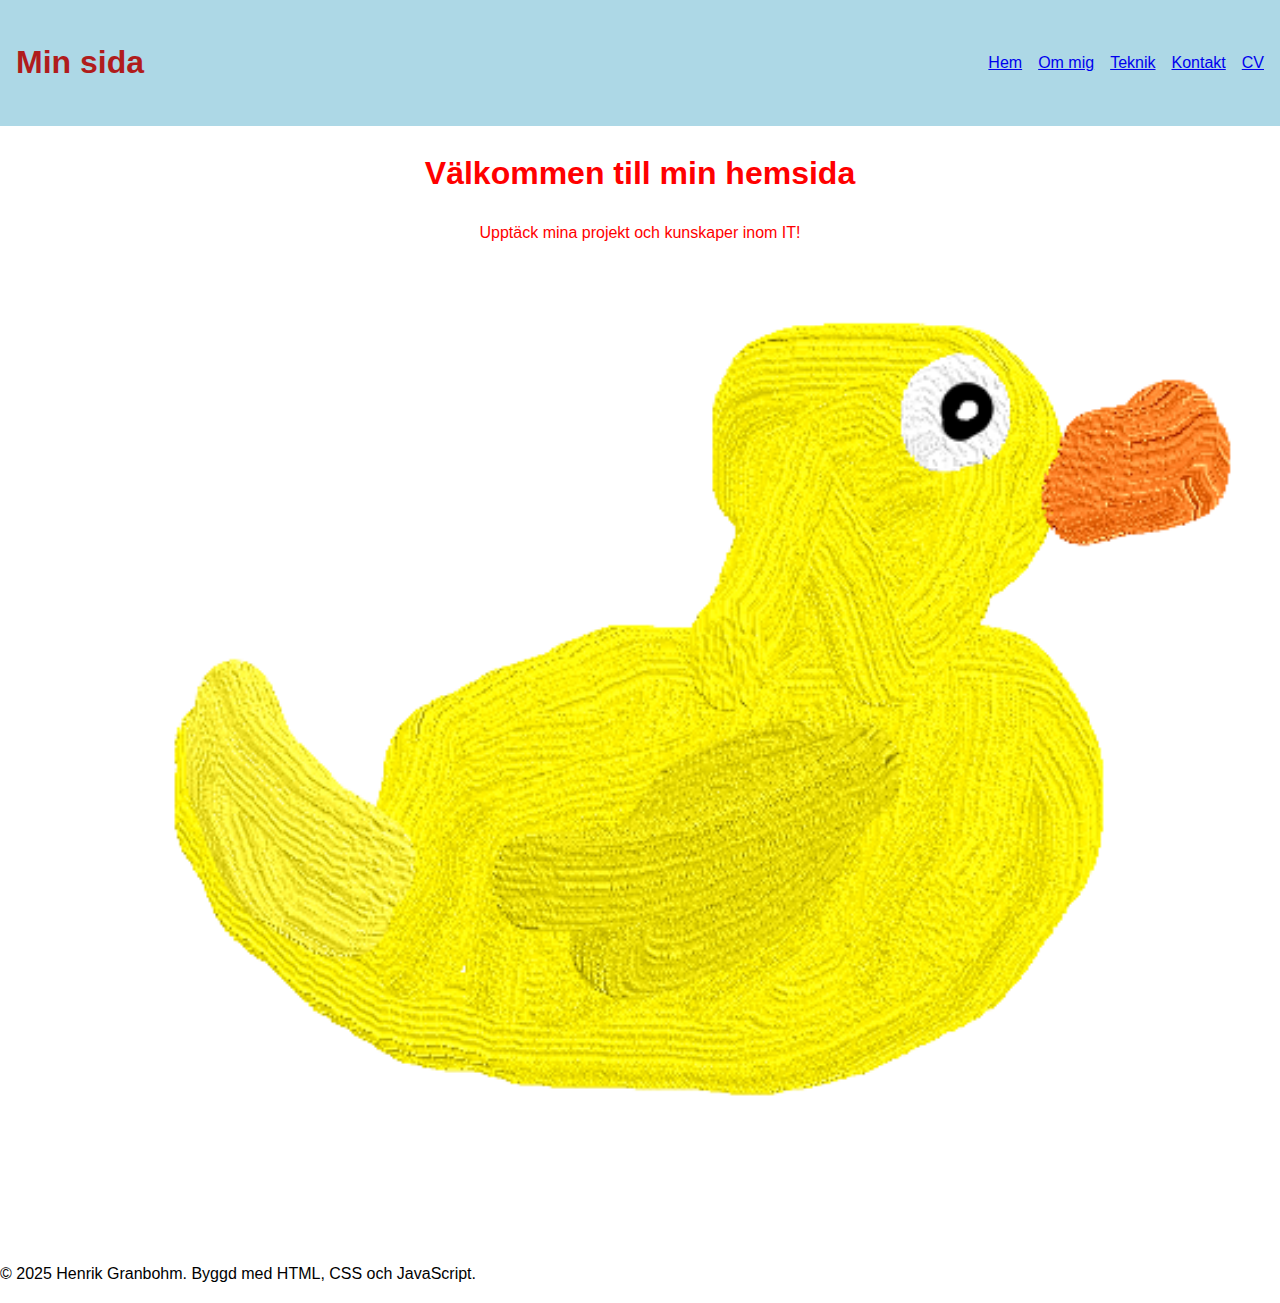
<file: index.html>
<!DOCTYPE html>
<html lang="sv">
<head>
    <meta charset="UTF-8">
    <meta name="viewport" content="width=device-width, initial-scale=1.0">
    <meta name="description" content="Min personliga portfölj inom systemutveckling">
    <title>Hem</title>
    <link rel="stylesheet" href="style.css">
</head>
<body>
    <header>
        <nav class="navigation">
            <h1>Min sida</h1>
            <button class="menu-button">☰</button>
            <ul class="nav-links">
                <li><a href="index.html">Hem</a></li>
                <li><a href="about.html">Om mig</a></li>
                <li><a href="teknik.html">Teknik</a></li>
                <li><a href="kontakt.html">Kontakt</a></li>
                <li><a href="cv.html">CV</a></li>
            </ul>
        </nav>
    </header>
    <main>
        <section class="hero">
            <div class="hero-content">
                <h1>Välkommen till min hemsida</h1>
                <p>Upptäck mina projekt och kunskaper inom IT!</p>
            </div>
            <img src="images/rubberdukk.png" alt="Välkomstbild" class="hero-image">
        </section>
    </main>
    

    <footer>
        <p>© 2025 Henrik Granbohm. Byggd med HTML, CSS och JavaScript.</p>
    </footer>

    <script src="script.js"></script>
</body>
</html>
</file>
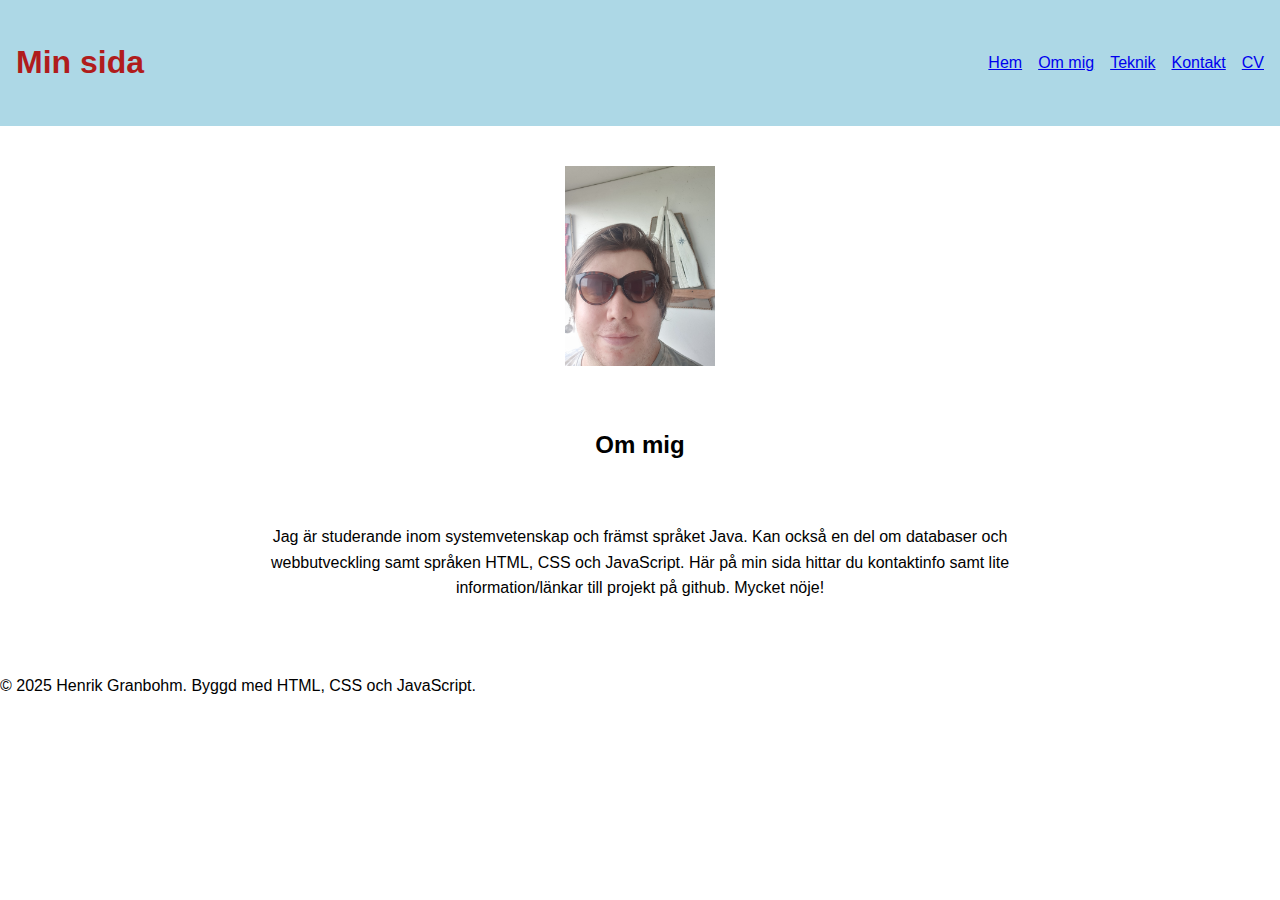
<file: about.html>
<!DOCTYPE html>
<html lang="sv">
<head>
    <meta charset="UTF-8">
    <meta name="viewport" content="width=device-width, initial-scale=1.0">
    <meta name="description" content="Min personliga portfölj inom systemutveckling">
    <title>Om mig</title>
    <link rel="stylesheet" href="style.css">
</head>
<body>
    <header>
        <nav class="navigation">
            <h1>Min sida</h1>
            <button class="menu-button">☰</button>
            <ul class="nav-links">
                <li><a href="index.html">Hem</a></li>
                <li><a href="about.html">Om mig</a></li>
                <li><a href="teknik.html">Teknik</a></li>
                <li><a href="kontakt.html">Kontakt</a></li>
                <li><a href="cv.html">CV</a></li>
            </ul>
        </nav>
    </header>

    <main>
        <section class="about">
            <img src="images/20240804_100651.jpg" alt="Bild på mig" class="profile-image">
            <h2>Om mig</h2>
            <p>Jag är studerande inom systemvetenskap och främst språket Java. Kan också en del om databaser och webbutveckling
                samt språken HTML, CSS och JavaScript. Här på min sida hittar du kontaktinfo samt lite information/länkar till 
                projekt på github. Mycket nöje!
            </p>
        </section>
    </main>
    

    <footer>
        <p>© 2025 Henrik Granbohm. Byggd med HTML, CSS och JavaScript.</p>
    </footer>

    <script src="script.js"></script>
</body>
</html>
</file>
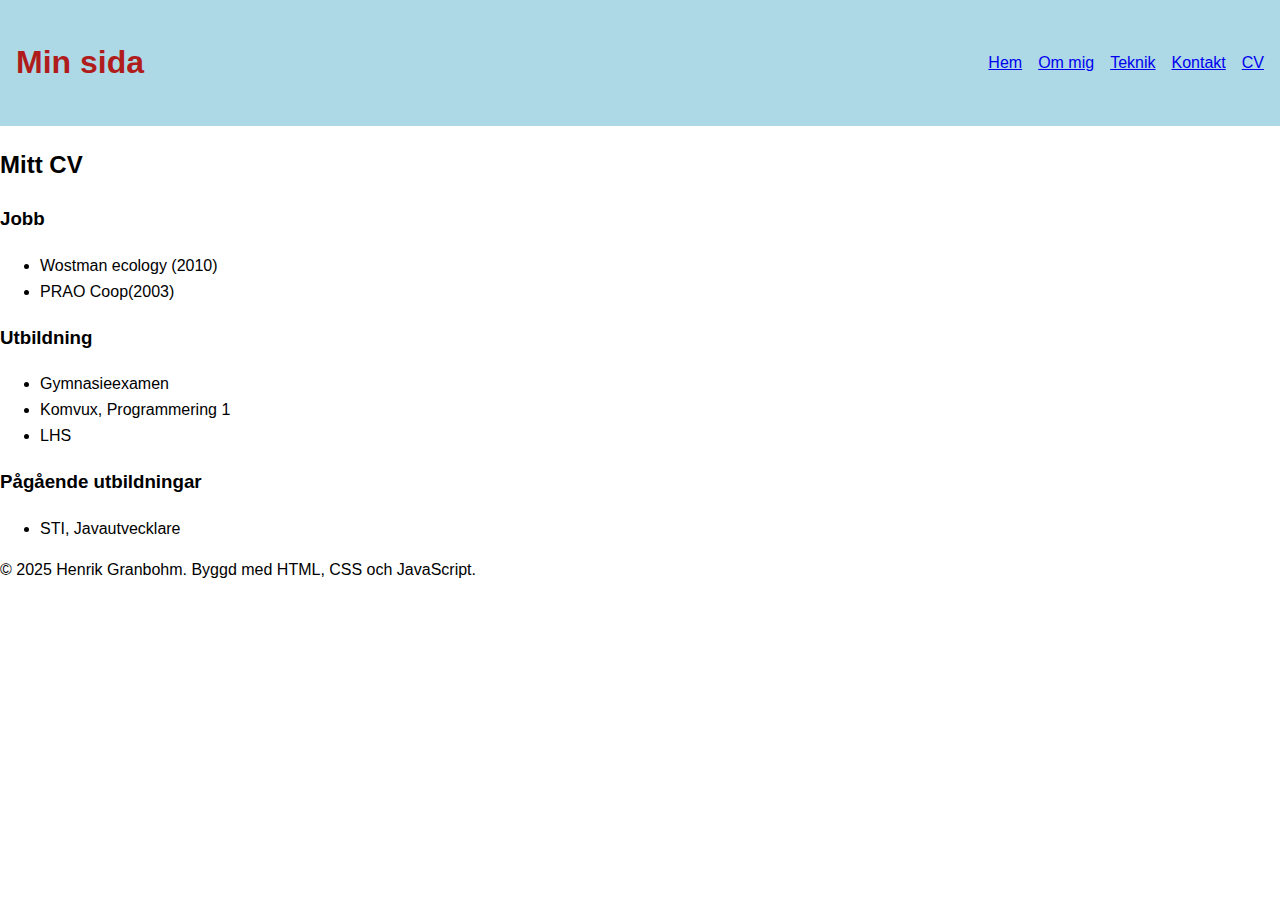
<file: cv.html>
<!DOCTYPE html>
<html lang="sv">
<head>
    <meta charset="UTF-8">
    <meta name="viewport" content="width=device-width, initial-scale=1.0">
    <meta name="description" content="Min personliga portfölj inom systemutveckling">
    <title>CV</title>
    <link rel="stylesheet" href="style.css">
</head>
<body>
    <header>
        <nav class="navigation">
            <h1>Min sida</h1>
            <button class="menu-button">☰</button>
            <ul class="nav-links">
                <li><a href="index.html">Hem</a></li>
                <li><a href="about.html">Om mig</a></li>
                <li><a href="teknik.html">Teknik</a></li>
                <li><a href="kontakt.html">Kontakt</a></li>
                <li><a href="cv.html">CV</a></li>
            </ul>
        </nav>
    </header>

    <main>
        <section class="cv">
            <h2>Mitt CV</h2>
            <div class="cv-content">
                <div>
                    <h3>Jobb</h3>
                    <ul>
                        <li>Wostman ecology (2010)</li>
                        <li>PRAO Coop(2003)</li>
                    </ul>
                </div>
                <div>
                    <h3>Utbildning</h3>
                    <ul>
                        <li>Gymnasieexamen</li>
                        <li>Komvux, Programmering 1</li>
                        <li>LHS</li>
                    </ul>
                </div>
                <div>
                    <h3>Pågående utbildningar</h3>
                    <ul>
                        <li>STI, Javautvecklare</li>
                    </ul>
                </div>
            </div>
        </section>
    </main>
    

    <footer>
        <p>© 2025 Henrik Granbohm. Byggd med HTML, CSS och JavaScript.</p>
    </footer>

    <script src="script.js"></script>
</body>
</html>
</file>
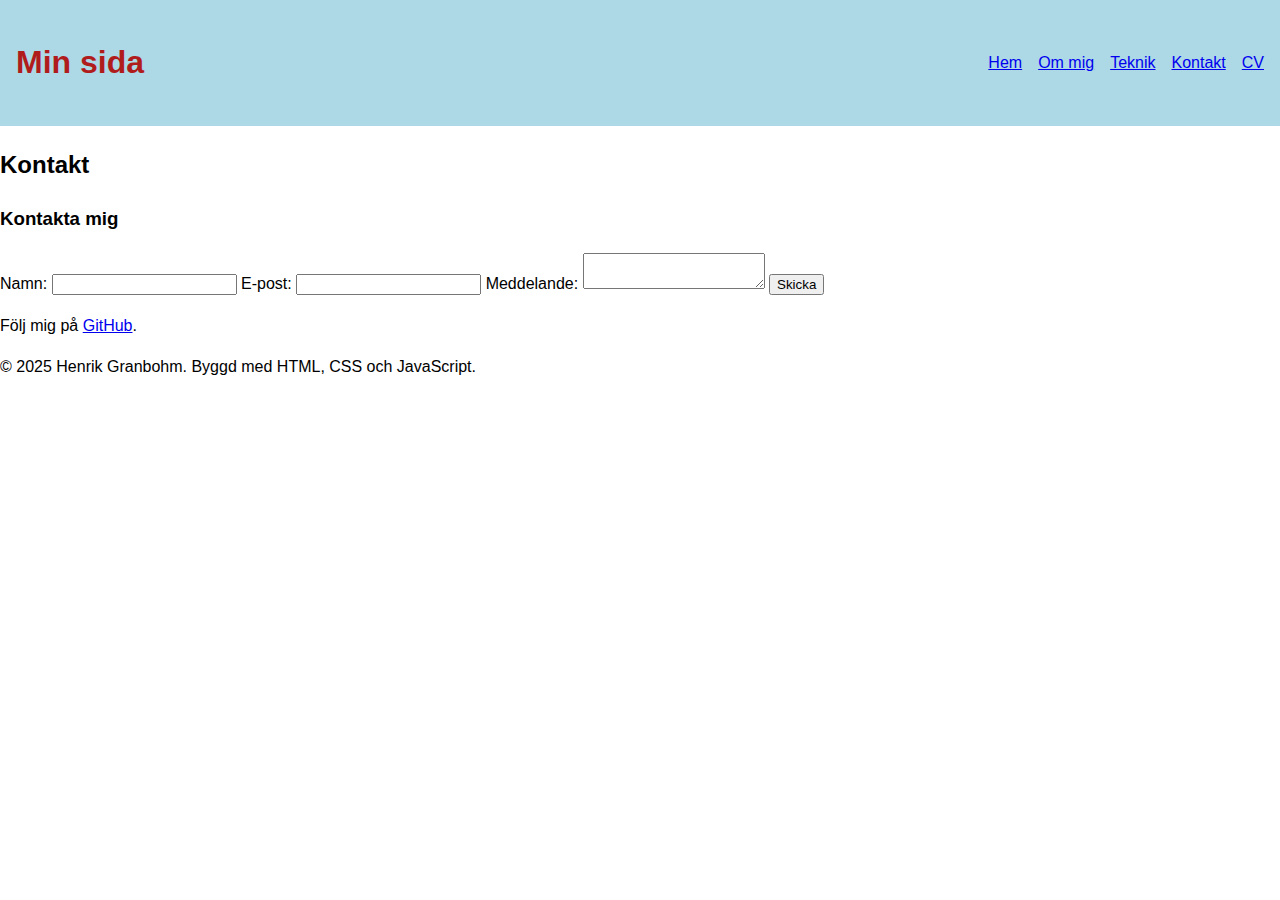
<file: kontakt.html>
<!DOCTYPE html>
<html lang="sv">
<head>
    <meta charset="UTF-8">
    <meta name="viewport" content="width=device-width, initial-scale=1.0">
    <meta name="description" content="Min personliga portfölj inom systemutveckling">
    <title>Kontakt</title>
    <link rel="stylesheet" href="style.css">
</head>
<body>
    <header>
        <nav class="navigation">
            <h1>Min sida</h1>
            <button class="menu-button">☰</button>
            <ul class="nav-links">
                <li><a href="index.html">Hem</a></li>
                <li><a href="about.html">Om mig</a></li>
                <li><a href="teknik.html">Teknik</a></li>
                <li><a href="kontakt.html">Kontakt</a></li>
                <li><a href="cv.html">CV</a></li>
            </ul>
        </nav>
    </header>

    <main>
        <section class="contact">
            <h2>Kontakt</h2>
            <h3>Kontakta mig</h3>
            <form>
                <label for="name">Namn:</label>
                <input type="text" id="name" name="name" required>
    
                <label for="email">E-post:</label>
                <input type="email" id="email" name="email" required>
    
                <label for="message">Meddelande:</label>
                <textarea id="message" name="message" required></textarea>
    
                <button type="submit">Skicka</button>
            </form>
            <p>Följ mig på <a href="https://github.com/HenrikJavaYH/Minfinahemsida">GitHub</a>.</p>
        </section>
    </main>
    

    <footer>
        <p>© 2025 Henrik Granbohm. Byggd med HTML, CSS och JavaScript.</p>
    </footer>

    <script src="script.js"></script>
</body>
</html>
</file>
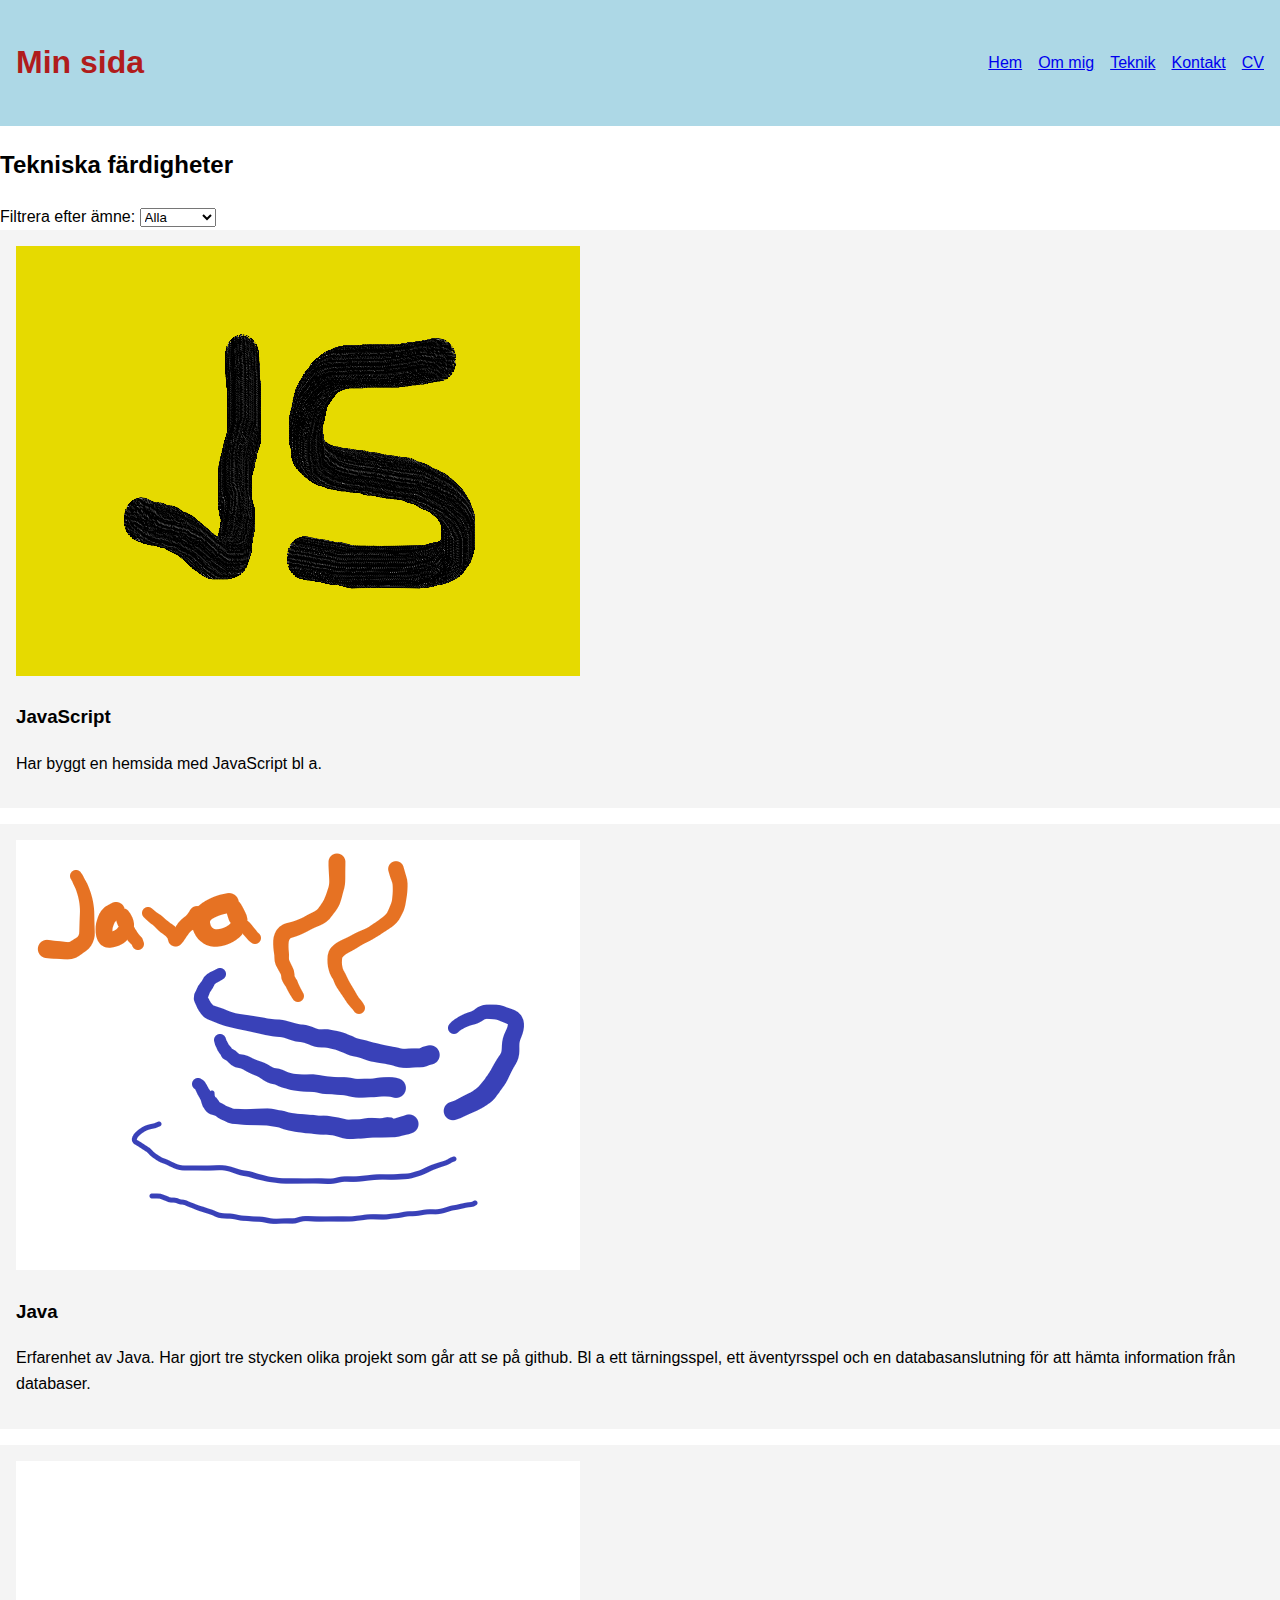
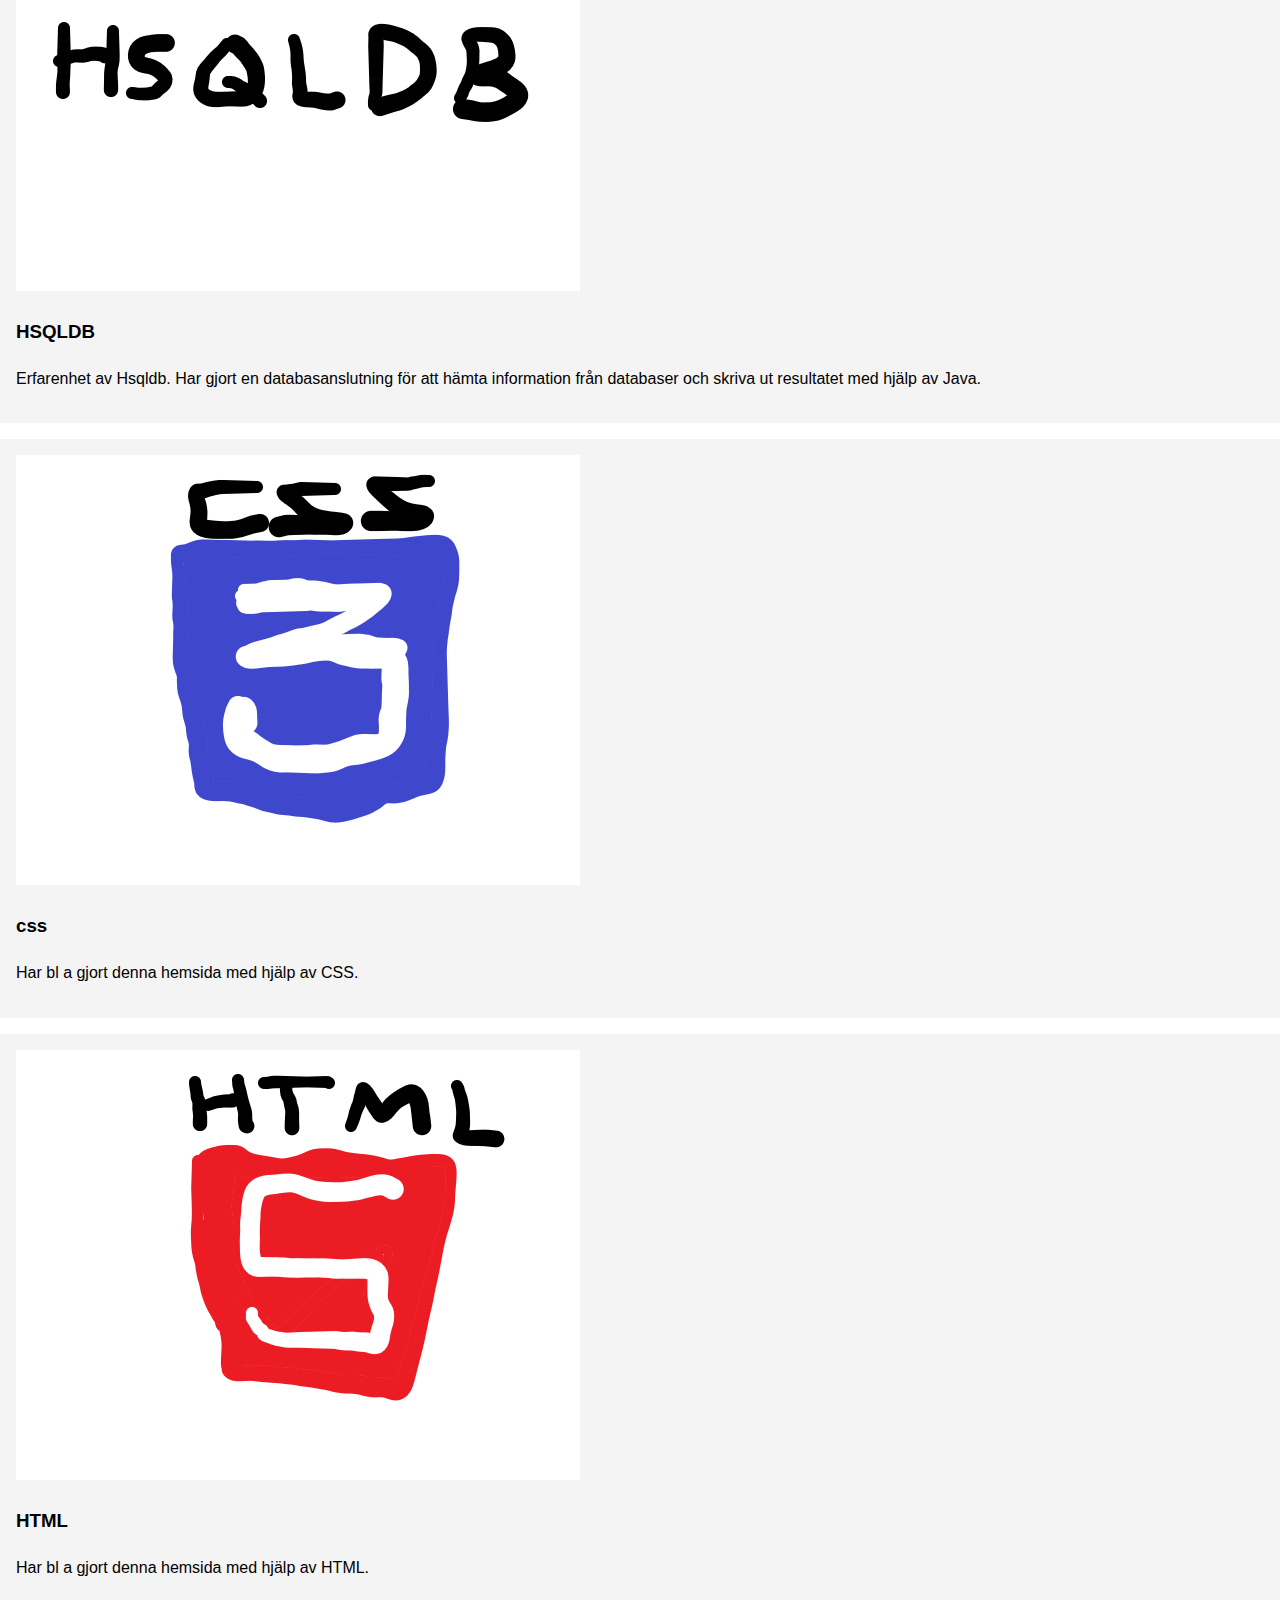
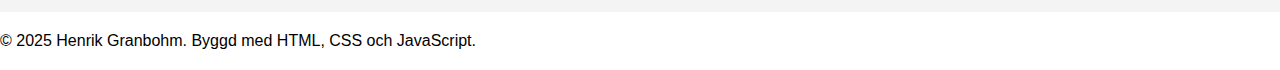
<file: teknik.html>
<!DOCTYPE html>
<html lang="sv">
<head>
    <meta charset="UTF-8">
    <meta name="viewport" content="width=device-width, initial-scale=1.0">
    <meta name="description" content="Min personliga portfölj inom systemutveckling">
    <title>Min Portfolio</title>
    <link rel="stylesheet" href="style.css">
</head>
<body>
    <header>
        <nav class="navigation">
            <h1>Min sida</h1>
            <button class="menu-button">☰</button>
            <ul class="nav-links">
                <li><a href="index.html">Hem</a></li>
                <li><a href="about.html">Om mig</a></li>
                <li><a href="teknik.html">Teknik</a></li>
                <li><a href="kontakt.html">Kontakt</a></li>
                <li><a href="cv.html">CV</a></li>
            </ul>
        </nav>
    </header>

    <main>
        <section class="teknik">
            <h2>Tekniska färdigheter</h2>
            <label for="filter">Filtrera efter ämne:</label>
            <select id="filter">
                <option value="all">Alla</option>
                <option value="JavaScript">Frontend</option>
                <option value="Java">Backend</option>
                <option value="Hsqldb">Databas</option>
                <option value="css">css</option>
                <option value="HTML">HTML</option>
            </select>
            <div class="articles">
                <article class="JavaScript">
                    <img src="images/Jsbild.png" alt="Frontend-bild">
                    <h3>JavaScript</h3>
                    <p>Har byggt en hemsida med JavaScript bl a.</p>
                </article>
                <article class="Java">
                    <img src="images/Javabild.png" alt="Backend-bild">
                    <h3>Java</h3>
                    <p>Erfarenhet av Java. Har gjort tre stycken olika projekt som går att se på github.
                        Bl a ett tärningsspel, ett äventyrsspel och en databasanslutning för att hämta information 
                        från databaser.
                    </p>
                </article>
                <article class="Hsqldb">
                    <img src="images/Hsqldbbild.png" alt="Databas-bild">
                    <h3>HSQLDB</h3>
                    <p>Erfarenhet av Hsqldb. Har gjort en databasanslutning för att hämta information 
                        från databaser och skriva ut resultatet med hjälp av Java.
                    </p>
                </article>
                <article class="css">
                    <img src="images/Cssbild.png" alt="css-bild">
                    <h3>css</h3>
                    <p>Har bl a gjort denna hemsida med hjälp av CSS.
                    </p>
                </article>
                <article class="HTML">
                    <img src="images/Htmlbild.png" alt="HTML">
                    <h3>HTML</h3>
                    <p>Har bl a gjort denna hemsida med hjälp av HTML.
                    </p>
                </article>
                
            </div>
        </section>
    </main>
    

    <footer>
        <p>© 2025 Henrik Granbohm. Byggd med HTML, CSS och JavaScript.</p>
    </footer>

    <script src="script.js"></script>
</body>
</html>
</file>
<file: style.css>
body {
    font-family: Arial, sans-serif;
    margin: 0;
    padding: 0;
    line-height: 1.6;
}


.navigation {
    background: lightblue;
    color: #b01c1c;
    padding: 1em;
    display: flex;
    justify-content: space-between;
    align-items: center;
}

.nav-links {
    display: flex;
    list-style: none;
    gap: 1em;
}

.menu-button {
    display: none;
}


.profile-image {
    max-width: 150px; 
    height: auto;
    border-radius: 0%; 
    margin-bottom: 1em;
}

/* Hero-sektion */
.hero {
    position: relative;
    text-align: center;
    color: red;
}

.hero-image {
    width: 100%;
    height: auto;
}


.articles {
    display: flex;
    flex-wrap: wrap;
    gap: 1em;
}

article {
    flex: 1 1 calc(50% - 1em);
    background: #f4f4f4;
    padding: 1em;
}


.about {
    display: flex;
    align-items: center;
    flex-direction: column;
    gap: 1.5em;
    max-width: 800px;
    margin: 0 auto;
    text-align: center;
    padding: 40px;
}



@media (max-width: 768px) {
    .menu-button {
        display: block;
    }

    .nav-links {
        display: none;
        flex-direction: column;
    }

    .nav-links.visible {
        display: flex;
    }

    .about {
        flex-direction: column;
        text-align: center;
    }

    article {
        flex: 1 1 100%;
    }
}
</file>
